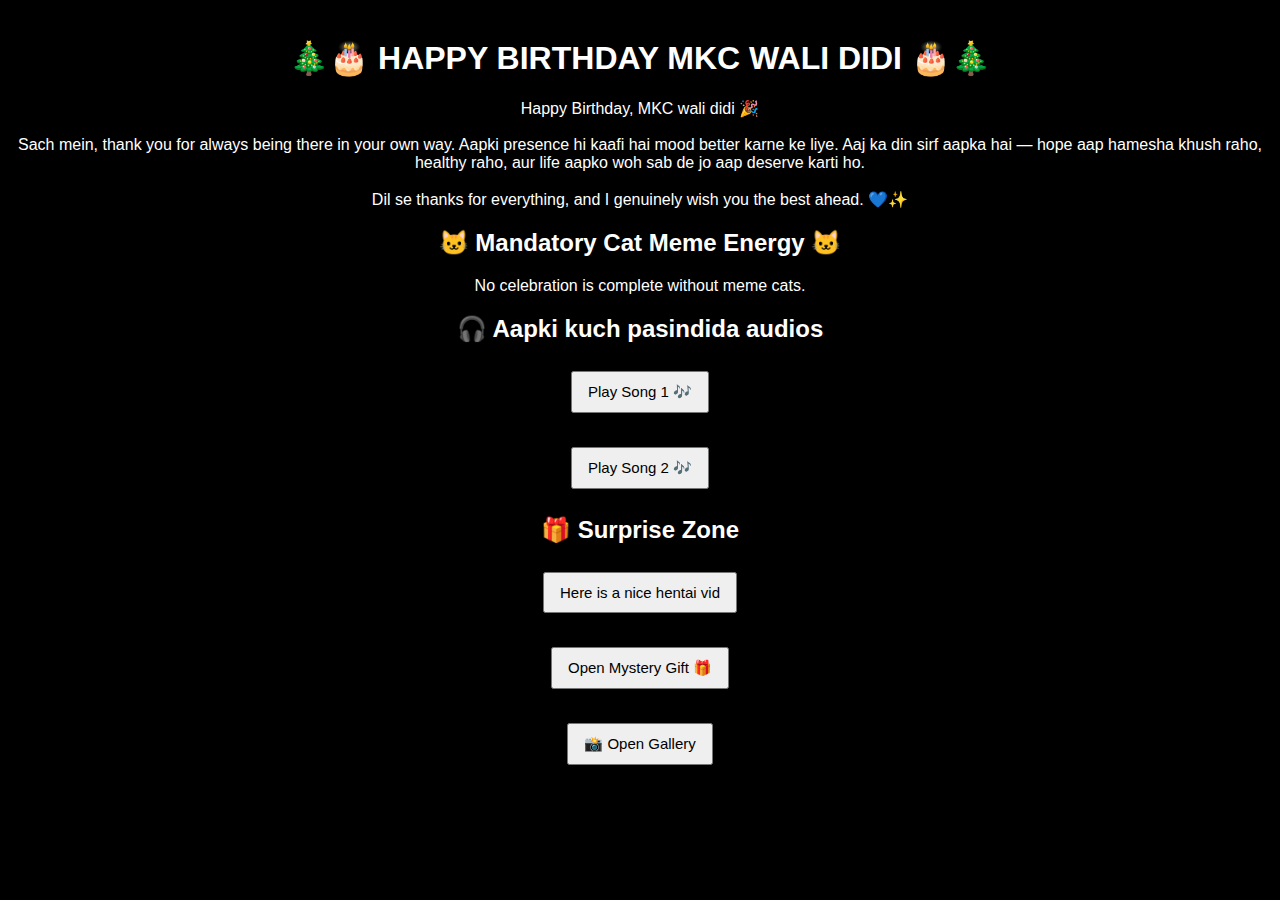
<file: index.html>
<!DOCTYPE html>
<html lang="en">
<head>
  <meta charset="UTF-8">
  <title>Happy Birthday & Merry Christmas 🎄🎂</title>
  <link rel="stylesheet" href="style.css">
</head>

<body>
  <h1>🎄🎂 HAPPY BIRTHDAY MKC WALI DIDI 🎂🎄</h1>

  <p>
    Happy Birthday, MKC wali didi 🎉<br><br>
    Sach mein, thank you for always being there in your own way.
    Aapki presence hi kaafi hai mood better karne ke liye.
    Aaj ka din sirf aapka hai — hope aap hamesha khush raho,
    healthy raho, aur life aapko woh sab de jo aap deserve karti ho.
    <br><br>
    Dil se thanks for everything, and I genuinely wish you the best ahead. 💙✨
  </p>

  <h2>🐱 Mandatory Cat Meme Energy 🐱</h2>
  <p>No celebration is complete without meme cats.</p>

  <h2>🎧 Aapki kuch pasindida audios</h2>

  <a href="https://youtu.be/HZsRjrYW-lk?si=zccOWmPZKkatkDcQ" target="_blank">
    <button>Play Song 1 🎶</button>
  </a>

  <br><br>

  <a href="https://youtu.be/1PxyZiboRwk?si=uplts5jjUopwXfZ5" target="_blank">
    <button>Play Song 2 🎶</button>
  </a>

  <h2>🎁 Surprise Zone</h2>

  <!-- Visible Rickroll -->
  <a href="https://www.youtube.com/watch?v=dQw4w9WgXcQ" target="_blank">
    <button>Here is a nice hentai vid</button>
  </a>

  <br><br>

  <!-- Sneaky Rickroll -->
  <button onclick="rickroll()">Open Mystery Gift 🎁</button>

  <br><br>

  <a href="gallery.html">
    <button>📸 Open Gallery</button>
  </a>

  <script>
    function rickroll() {
      window.location.href = "https://www.youtube.com/watch?v=dQw4w9WgXcQ";
    }
  </script>
</body>
</html>
</file>
<file: style.css>
body {
  background: black;
  color: white;
  text-align: center;
  font-family: Arial;
  padding: 10px;
}

.name {
  font-size: 20px;
  font-weight: bold;
}

.para {
  max-width: 600px;
  margin: auto;
}

button {
  padding: 10px 15px;
  margin: 8px;
  font-size: 15px;
  cursor: pointer;
}

.grid {
  display: grid;
  grid-template-columns: repeat(auto-fit, minmax(120px, 1fr));
  gap: 10px;
  margin: 15px;
}

.grid img {
  width: 100%;
  border-radius: 10px;
}
</file>
